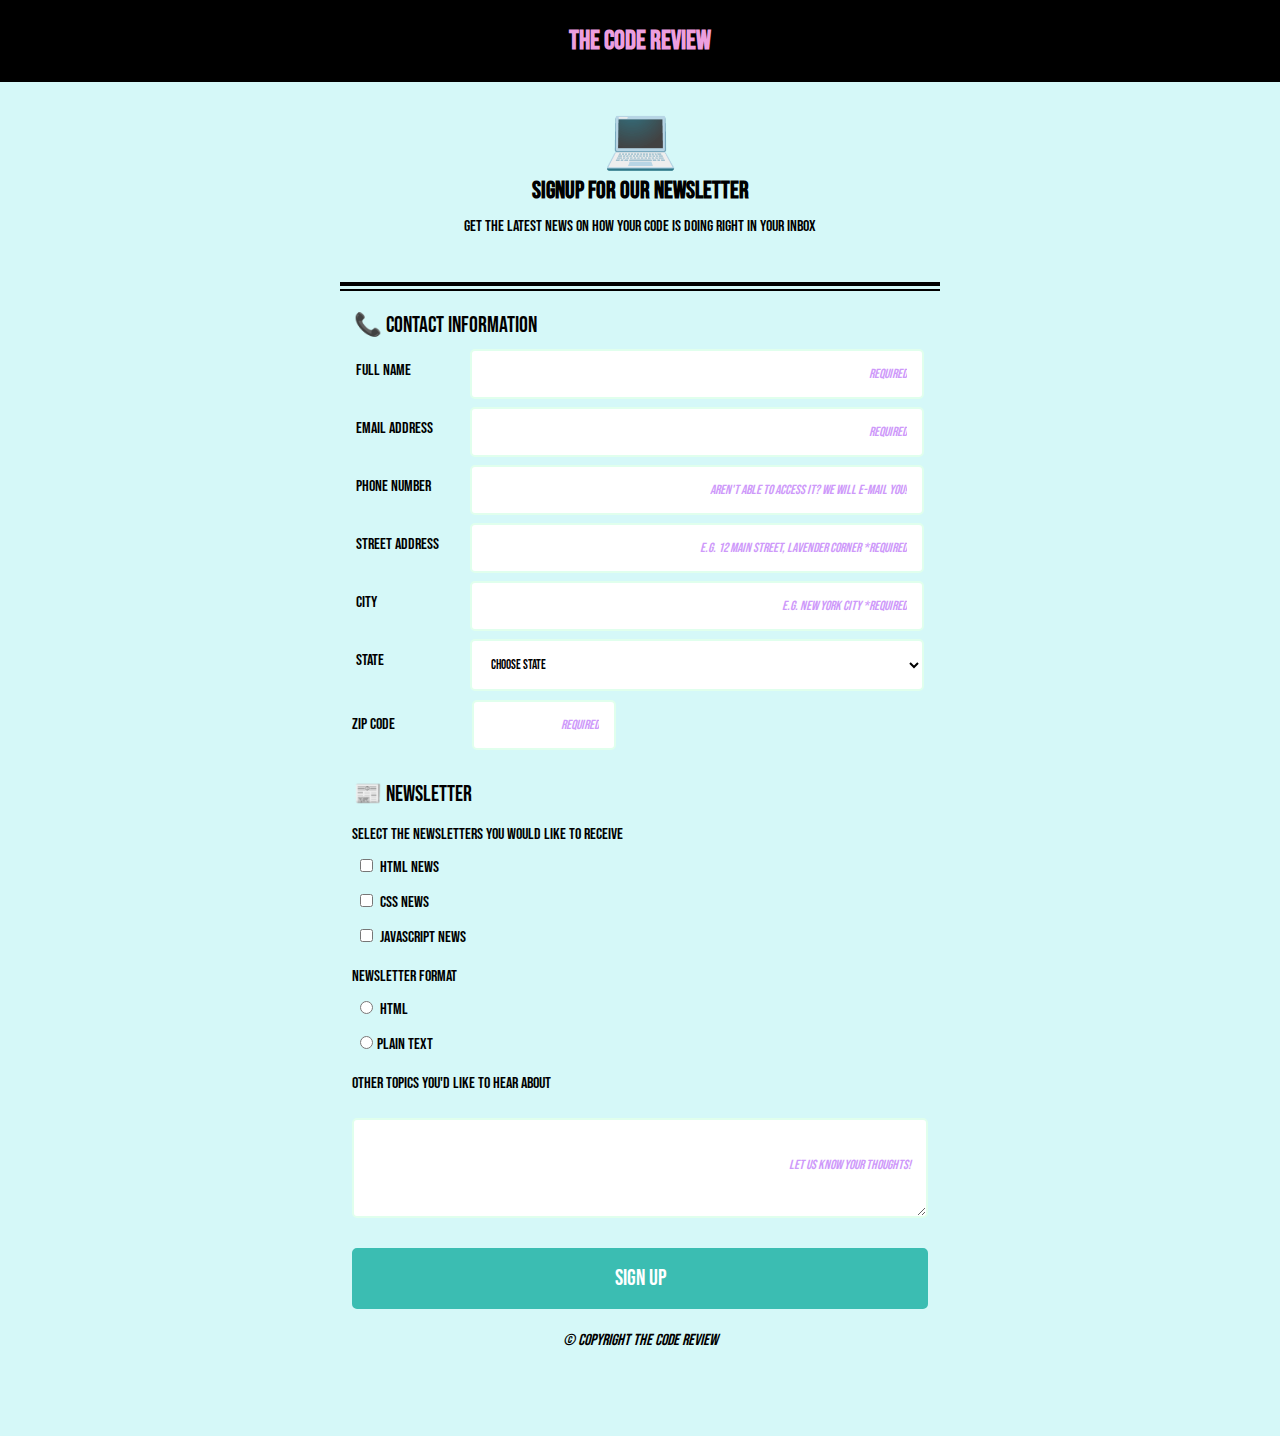
<file: index.html>
<!DOCTYPE html>
<html lang="en">
<head>
    <meta charset="UTF-8">
    <meta name="viewport" content="width=device-width, initial-scale=1.0">
    <link rel="stylesheet" href="https://fonts.googleapis.com/css?family=Bebas+Neue">
    <link href="./css/styles.css" rel="stylesheet">
    <title>The Code Review</title>
</head>

<body>
    <div>
        <h1 id="codereview">THE CODE REVIEW</h1>
    </div>
    <div class="introduction">
        <span style='font-size:60px;'>&#128187;</span>
        <h2>Signup for our newsletter</h2>
            <p>Get the latest news on how your code is doing right in your inbox</p>
    </div>
    <div class="box"></div>

<form action="index.html">

    <fieldset>

        <legend>&#128222; Contact Information</legend>
    
        <div class="item1">
            <label for="name">Full Name</label>
            <input type="text" id="name" name="user_name" placeholder="Required" required>
        </div>

        <div class="item2">
            <label for="mail">Email Address</label>
            <input type="email" id="mail" name="user_email" placeholder="Required" required>
        </div>

        <div class="item3">
            <label for="phone">Phone Number</label>
            <input type="tel" id="phone" name="user_tel" placeholder="Aren't able to access it? We will e-mail you!"> <!--E-mail option added for those with hearing disabilities--> 
        </div>

        <div class="item4">
            <label for="address">Street Address</label>
            <input type="text" id="address" name="user_address" placeholder="e.g. 12 Main Street, Lavender Corner *Required" required>
        </div>

        <div class="item5">
            <label for="city">City</label>
            <input type="text" id="city" name="user_address2" placeholder="e.g. New York City *Required" required>
        </div>

        <div class="item6">
            <label for="state">State</label>
            <select id="state" name="state" required>
                <option value="" disabled selected hidden>Choose State</option>
                    <option value="AL">Alabama (AL)</option>
                    <option value="AK">Alaska (AK)</option>
                    <option value="AZ">Arizona (AZ)</option>
                    <option value="AR">Arkansas (AR)</option>
                    <option value="CA">California (CA)</option>
                    <option value="CO">Colorado (CO)</option>
                    <option value="CT">Connecticut (CT)</option>
                    <option value="DE">Delaware (DE)</option>
                    <option value="DC">District Of Columbia (DC)</option>
                    <option value="FL">Florida (FL)</option>
                    <option value="GA">Georgia (GA)</option>
                    <option value="HI">Hawaii (HI)</option>
                    <option value="ID">Idaho (ID)</option>
                    <option value="IL">Illinois (IL)</option>
                    <option value="IN">Indiana (IN)</option>
                    <option value="IA">Iowa (IA)</option>
                    <option value="KS">Kansas (KS)</option>
                    <option value="KY">Kentucky (KY)</option>
                    <option value="LA">Louisiana (LA)</option>
                    <option value="ME">Maine (ME)</option>
                    <option value="MD">Maryland (MD)</option>
                    <option value="MA">Massachusetts (MA)</option>
                    <option value="MI">Michigan (MI)</option>
                    <option value="MN">Minnesota (MN)</option>
                    <option value="MS">Mississippi (MS)</option>
                    <option value="MO">Missouri (MO)</option>
                    <option value="MT">Montana (MT)</option>
                    <option value="NE">Nebraska (NE)</option>
                    <option value="NV">Nevada (NV)</option>
                    <option value="NH">New Hampshire (NH)</option>
                    <option value="NJ">New Jersey (NJ)</option>
                    <option value="NM">New Mexico (NM)</option>
                    <option value="NY">New York (NY)</option>
                    <option value="NC">North Carolina (NC)</option>
                    <option value="ND">North Dakota (ND)</option>
                    <option value="OH">Ohio (OH)</option>
                    <option value="OK">Oklahoma (OK)</option>
                    <option value="OR">Oregon (OR)</option>
                    <option value="PA">Pennsylvania (PA)</option>
                    <option value="RI">Rhode Island (RI)</option>
                    <option value="SC">South Carolina (SC)</option>
                    <option value="SD">South Dakota (SD)</option>
                    <option value="TN">Tennessee (TN)</option>
                    <option value="TX">Texas (TX)</option>
                    <option value="UT">Utah (UT)</option>
                    <option value="VT">Vermont</option>
                    <option value="VA">Virginia</option>
                    <option value="WA">Washington</option>
                    <option value="WV">West Virginia</option>
                    <option value="WI">Wisconsin</option>
                    <option value="WY">Wyoming</option>
            </select>
        </div>

        <div class="item7">
            <label for="number">Zip Code</label> <br>
            <input type="text" id="number" name="user_zip" placeholder="Required" required> <!--Zip code used to precisely find the address-->
        </div>

    </fieldset>

    <fieldset>

        <legend>&#128240; Newsletter</legend>
        <p>Select the newsletters you would like to receive</p>

        <div class="item8">
            <input type="checkbox" id="htmlnews" value="htmln" name="user_news">
            <label for="htmlnews">HTML News</label><br>
        </div>

        <div class="item9">
            <input type="checkbox" id="cssnews" value="cssn" name="user_news">
            <label for="cssnews">CSS News</label><br>
        </div>

        <div class="item10">
            <input type="checkbox" id="jsnews" value="jsn" name="user_news">
            <label for="jsnews">Javascript News</label><br>
        </div>

        <!--Allows for multiple selecting so that the user can have more than one option-->

        <p>Newsletter format</p>

        <div class="item11">
            <input type="radio" id="html" value="news_html" name="user_select">
            <label for="html">HTML</label><br>
        </div>

        <div class="item12">
            <input type="radio" id="plaintext" value="news_pt" name="user_select"><label for="plaintext">Plain text</label><br>
        </div>

        <div class="item13">
            <label for="textarea">Other topics you'd like to hear about</label><br>
            <textarea id="textarea" name="user_text" placeholder="Let us know your thoughts!"></textarea>
        </div>

        <!--An option for feedback given to the developers-->

        <div class="item14">
            <input type="submit" value="Sign Up" class="button">
        </div>

    </fieldset>

</form>

<footer>
    <p>&copy; Copyright the Code Review</p>
</footer>
    
</body>

</html>
</file>
<file: css/styles.css>
* {
    margin: 0;
    box-sizing: border-box;
    font-family: 'Bebas Neue', 'Times New Roman', sans-serif;
}

@font-face {
    font-family: BebasNeue;
    src: url(../fonts/BebasNeue-Regular.ttf);
}

body {
    background-color: rgb(213, 248, 248);
}

#codereview {
    color: rgb(236, 159, 223);
    background-color: rgb(0, 0, 0);
    text-align: center;
    font-size: 1.7rem;
    padding: 25px 0;
}

.introduction {
    text-align: center;
    padding-bottom: 25px;
    margin: 4px 0px;
    border-bottom: solid 4px;
}

.box {
    border: 0.5px solid black;
}

fieldset {
    border: none;
}

legend {
    padding-top: 20px;
    font-size: 1.4rem;
}

input, select {
    background-color: rgb(255, 255, 255);
}

::placeholder {
    font-style: italic;
    text-align: right;
    color: rgb(206, 153, 250);
}

label, p {
    padding-top: 12px;
    padding-bottom: 6px;
}

input:focus, select[id="state"]:focus, 
textarea:focus { 
    outline-color:rgb(59, 189, 178);
}

input:hover, input:focus, select[id="state"]:focus, 
select[id="state"]:hover, textarea:hover {
  background-color: #e0ffed;
  transition: all 0.5s ease-out;
}

input[type="text"], input[type="email"], select[id="state"], 
input[type="tel"], textarea, .button:hover {
    border: 2px solid #e0ffed;
    border-radius: 5px;
    padding: 15px;
}

input[id="number"] {
    width: 50%;
    margin-top: 3px;
}

.item1, .item2, .item3, .item4, 
.item5, .item6, .item13, 
.item14 { 
    display: flex;
    flex-direction: column;
}

.item7 {
    padding-top: 15px;
}

.item8, .item9, .item10,
.item11, .item12 {
    padding: 8px;
}

input[type="checkbox"], input[type="radio"] {
    margin-right: 4px;
}

textarea {
    height: 100px;
}

textarea::placeholder {
    line-height: 60px;
}

.button {
    border: 2px solid rgb(59, 189, 178);
    border-radius: 5px;
    padding: 15px;
    margin-top: 30px;
    color: white;
    background-color: rgb(59, 189, 178);
    font-size: 1.6rem;
    width: 100%;
}

footer {
    font-style: italic;
    text-align: center;
    padding-bottom: 80px;
}

@media screen and (min-width: 768px) {
.introduction, .box, fieldset {
    width: 600px;
    margin: 0 auto;
}

.introduction {
    margin-bottom: 3px;
    padding-top: 20px;
    padding-bottom: 40px;
}

.item1, .item2, .item3, .item4, 
.item5, .item6 { 
    flex-direction: row;
    justify-content: space-between;
    padding: 4px;
}

input[type="text"], input[type="email"],
select[id="state"], input[type="tel"] {
    width: 80%;
}

input[id="number"] {
    width: 25%;
    margin-left: 74px;
    margin-top: -10px;
}

.item8, .item9, .item10,
.item11, .item12 {
    padding: 8px;
}

.item7 br {
    display: none;
}

.button {
    font-size: 1.4rem;
}
}
</file>
